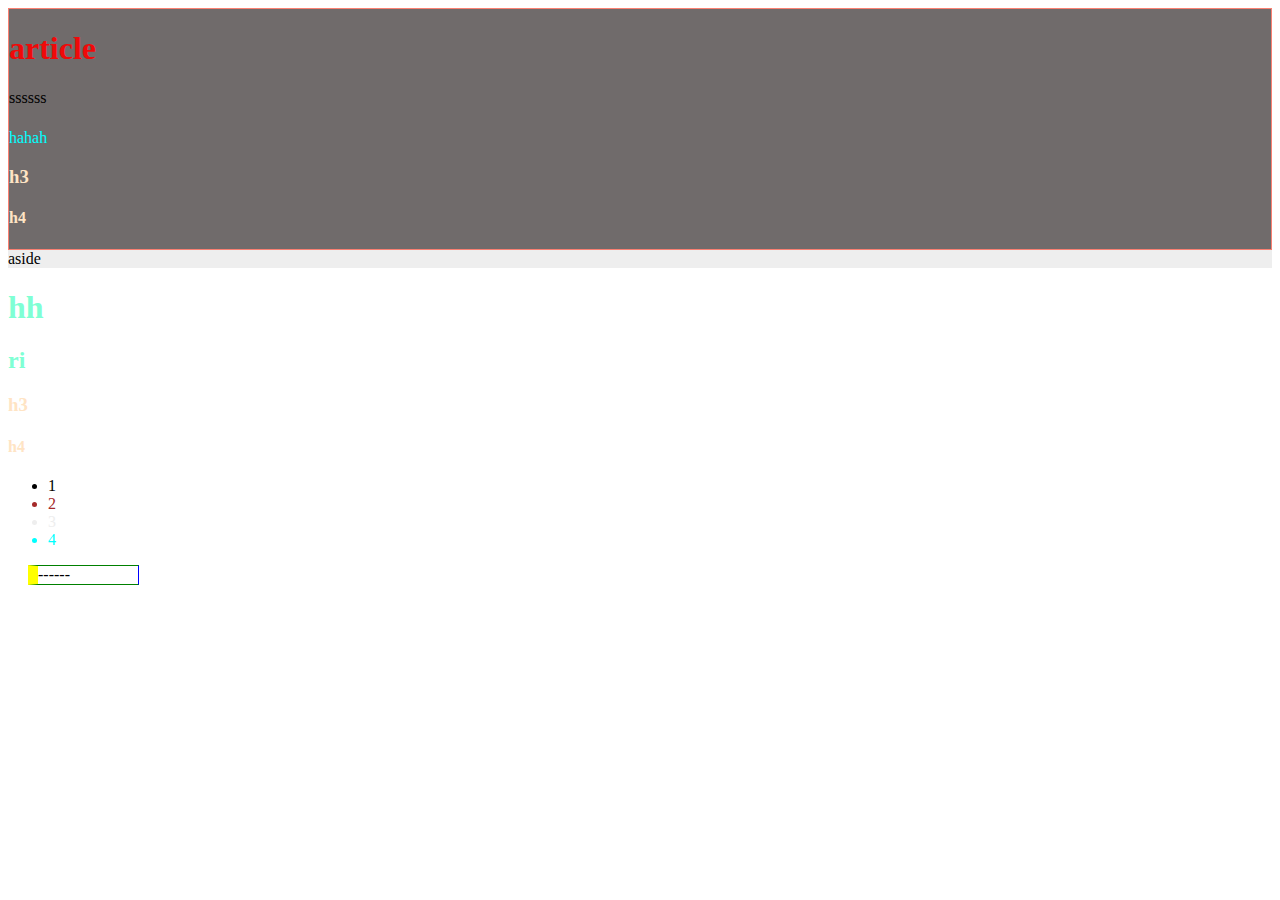
<file: src/2/index.html>
<!DOCTYPE html>
<html lang="en">

<head>
  <meta charset="UTF-8">
  <meta http-equiv="X-UA-Compatible" content="IE=edge">
  <meta name="viewport" content="width=device-width, initial-scale=1.0">
  <title>Document</title>
  <link rel="stylesheet" type="text/css" href="./index.css">
</head>

<body>
  <div id="content">
    <article>
      <h1>article</h1>
      <p>ssssss</p>
      <a>hahah</a>
      <h3>h3</h3>
      <h4>h4</h4>
    </article>
    <aside>aside</aside>
  </div>
  <div id="content1">
    <h1>hh</h1>
    <h2>ri</h2>
    <h3>h3</h3>
    <h4>h4</h4>
  </div>
  <div>
    <ul class="ul">
      <li>1</li>
      <li class="select">2</li>
      <li>3</li>
      <li>4</li>
    </ul>
    <div class="div">------</div>
  </div>
</body>

</html>
</file>
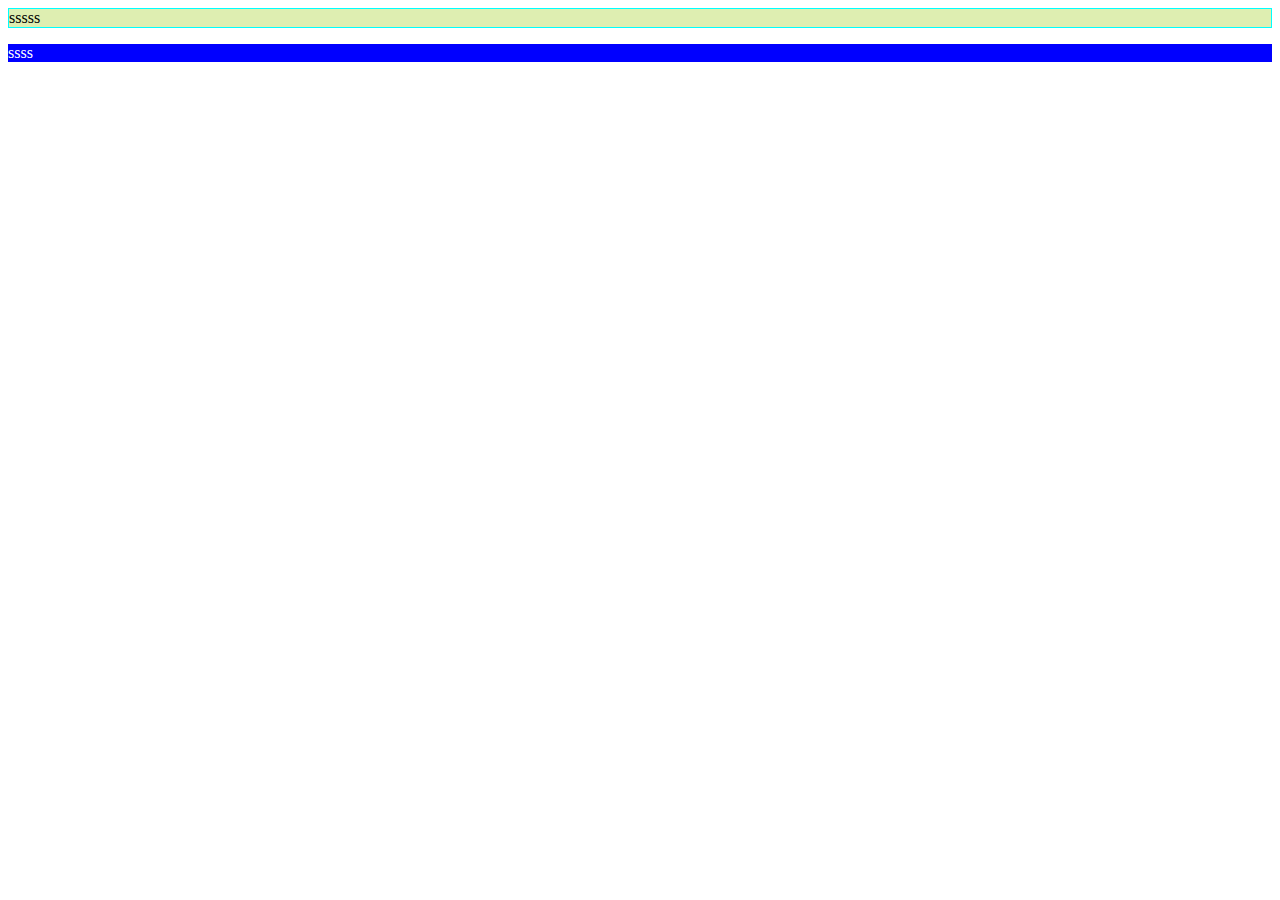
<file: src/3/index.html>
<!DOCTYPE html>
<html lang="en">

<head>
  <meta charset="UTF-8">
  <meta http-equiv="X-UA-Compatible" content="IE=edge">
  <meta name="viewport" content="width=device-width, initial-scale=1.0">
  <title>Document</title>
  <link rel="stylesheet" type="text/css" href="./index.css">
</head>

<body>
  <div class="div">
    sssss
  </div>
  <div class="bluebox">
    <p>ssss</p>
  </div>
</body>

</html>
</file>
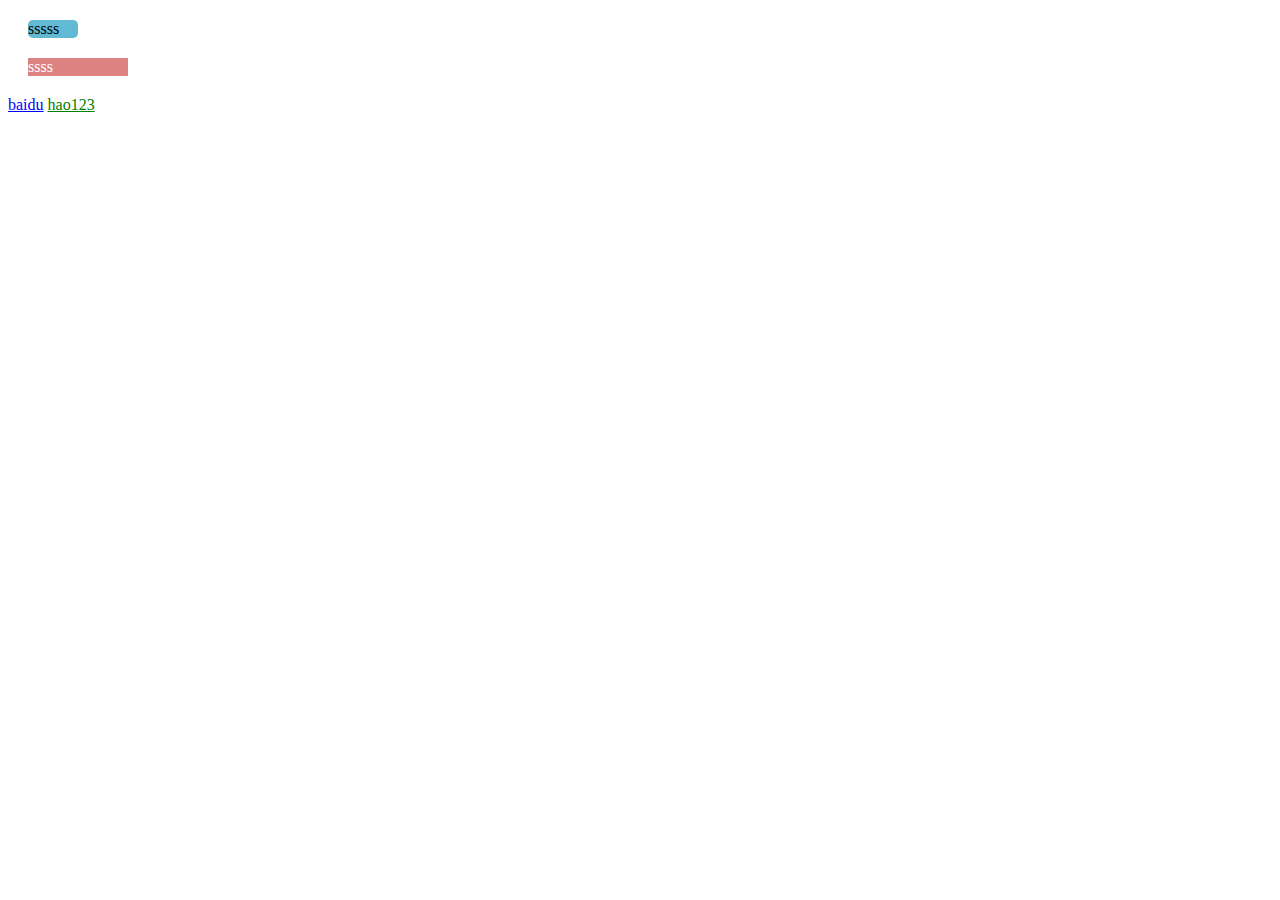
<file: src/5/index.html>
<!DOCTYPE html>
<html lang="en">

<head>
  <meta charset="UTF-8">
  <meta http-equiv="X-UA-Compatible" content="IE=edge">
  <meta name="viewport" content="width=device-width, initial-scale=1.0">
  <title>Document</title>
  <link rel="stylesheet" type="text/css" href="./index.css">
</head>

<body>
  <div class="div">
    sssss
  </div>
  <div class="bluebox">
    <p>ssss</p>
  </div>
  <a href="https://www.baidu.com">baidu</a>
  <a class="a" href="https://www.hao123.com">hao123</a>
</body>

</html>
</file>
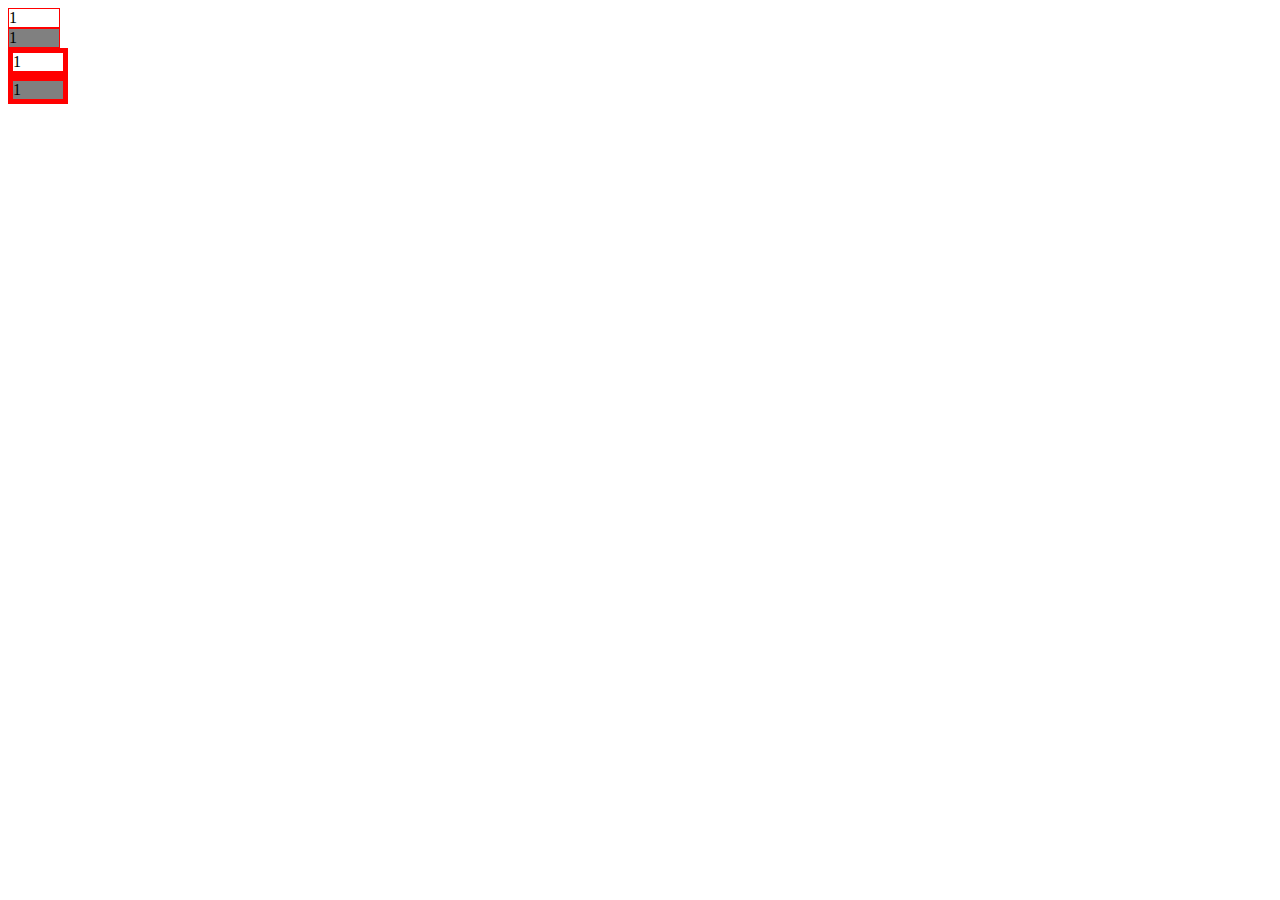
<file: src/7/index.html>
<!DOCTYPE html>
<html lang="en">

<head>
  <meta charset="UTF-8">
  <meta http-equiv="X-UA-Compatible" content="IE=edge">
  <meta name="viewport" content="width=device-width, initial-scale=1.0">
  <title>Document</title>
  <link rel="stylesheet" type="text/css" href="./index.css">
</head>

<body>
  <div class="error">1</div>
  <div class="error bg">1</div>
  <div class="error__big">1</div>
  <div class="error__big bg">1</div>
</body>

</html>
</file>
<file: src/2/index.css>
#content {
  background-color: #706b6b;
}

#content article h1 {
  color: #f00909;
}

#content article p {
  margin-bottom: 1.4em;
}

#content aside {
  background-color: #eee;
}

#content a {
  color: aqua;
}

#content a:hover {
  color: red;
}

body #content article {
  border: 1px solid salmon;
}

#content1 h1,
#content1 h2 {
  color: aquamarine;
}

#content h3,
#content h4,
#content1 h3,
#content1 h4 {
  color: bisque;
}

.select ~ li {
  color: aqua;
}

.ul > .select {
  color: brown;
}

.select + li {
  color: #eee;
}

.div {
  width: 100px;
  margin-left: 20px;
  border: 1px solid green;
  border-left: 10px solid yellow;
  border-right-color: blue;
}
/*# sourceMappingURL=index.css.map */
</file>
<file: src/3/index.css>
.div {
  background-color: #deeeb1;
  border: 1px solid aqua;
}

.div {
  color: #000;
}

.bluebox p {
  background: blue;
  color: #fff;
}
/*# sourceMappingURL=index.css.map */
</file>
<file: src/5/index.css>
div {
  margin: 20px;
  width: 50px;
  background: #dd8181;
}

.div {
  background: #61b9d4;
  border-radius: 5px;
}

.bluebox {
  width: 100px;
}

.bluebox p {
  color: #fff;
}

a {
  color: blue;
}

a:hover {
  color: yellow;
}

a:visited {
  color: red;
}

.a {
  color: green;
}

.a:hover {
  color: #fff;
}

.a:visited {
  color: green;
}
/*# sourceMappingURL=index.css.map */
</file>
<file: src/7/index.css>
.error, .error__big {
  width: 50px;
  border: 1px solid red;
}

.error.bg, .bg.error__big {
  background-color: gray;
}

.error__big {
  border-width: 5px;
}
/*# sourceMappingURL=index.css.map */
</file>
